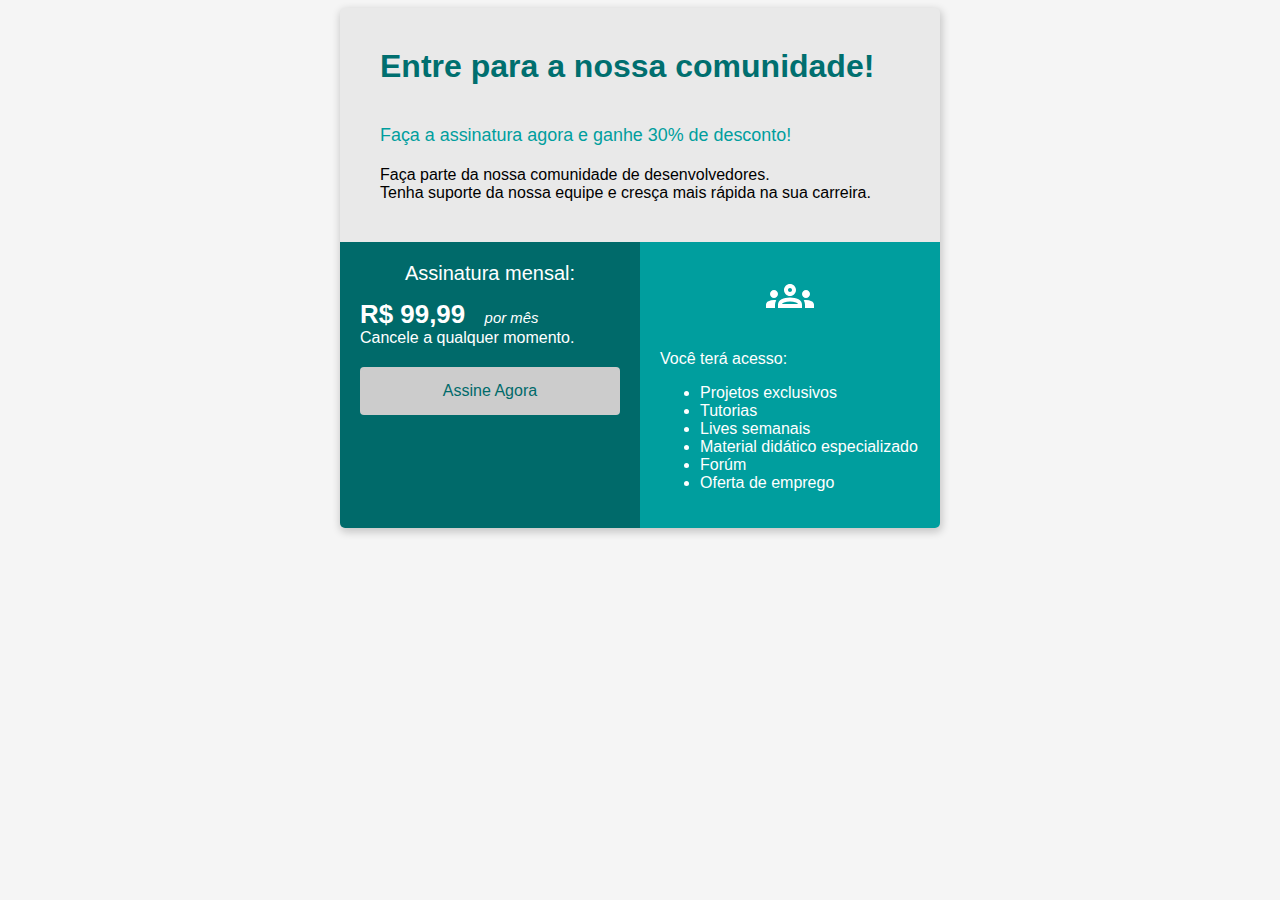
<file: index.html>
<!DOCTYPE html>
<html lang="pt-br">

<head>
    <meta charset="UTF-8">
    <meta http-equiv="X-UA-Compatible" content="IE=edge">
    <meta name="viewport" content="width=, initial-scale=1.0">
    <link rel="stylesheet" href="style.css">
    <title>BootCamp DevJr - Sistema de Assinaturas</title>
</head>

<body>
    <div class="container">
        <div class="header">
            <div class="header-title">
                Entre para a nossa comunidade!
            </div>
        </div>
        <div class="header-subtitle">
            Faça a assinatura agora e ganhe 30% de desconto!
        </div>
        <div class="header-subtitle2">
            Faça parte da nossa comunidade de desenvolvedores.<br>
            Tenha suporte da nossa equipe e cresça mais rápida na sua carreira.
        </div>
        <div class="flex-container">
            <div class="col-1">
                <div class="assinatura-title">
                    Assinatura mensal:
                </div>
                <div>
                    <span class="preco">R$ 99,99</span>
                    <span class="mes">por mês</span>
                </div>
                <div>
                    Cancele a qualquer momento.
                </div>
                <a href="formulario.html">
                    <button>Assine Agora</button>
                </a>
            </div>

            <div class="col-2">
                <div class="group-image">
                    <object data="groups_white_48dp.svg" type="image/svg+xml"></object>
                </div>
                <p>Você terá acesso:</p>
                <ul>
                    <li>Projetos exclusivos</li>
                    <li>Tutorias</li>
                    <li>Lives semanais</li>
                    <li>Material didático especializado</li>
                    <li>Forúm</li>
                    <li>Oferta de emprego</li>
                </ul>
            </div>
        </div>
    </div>
</body>

</html>
</file>
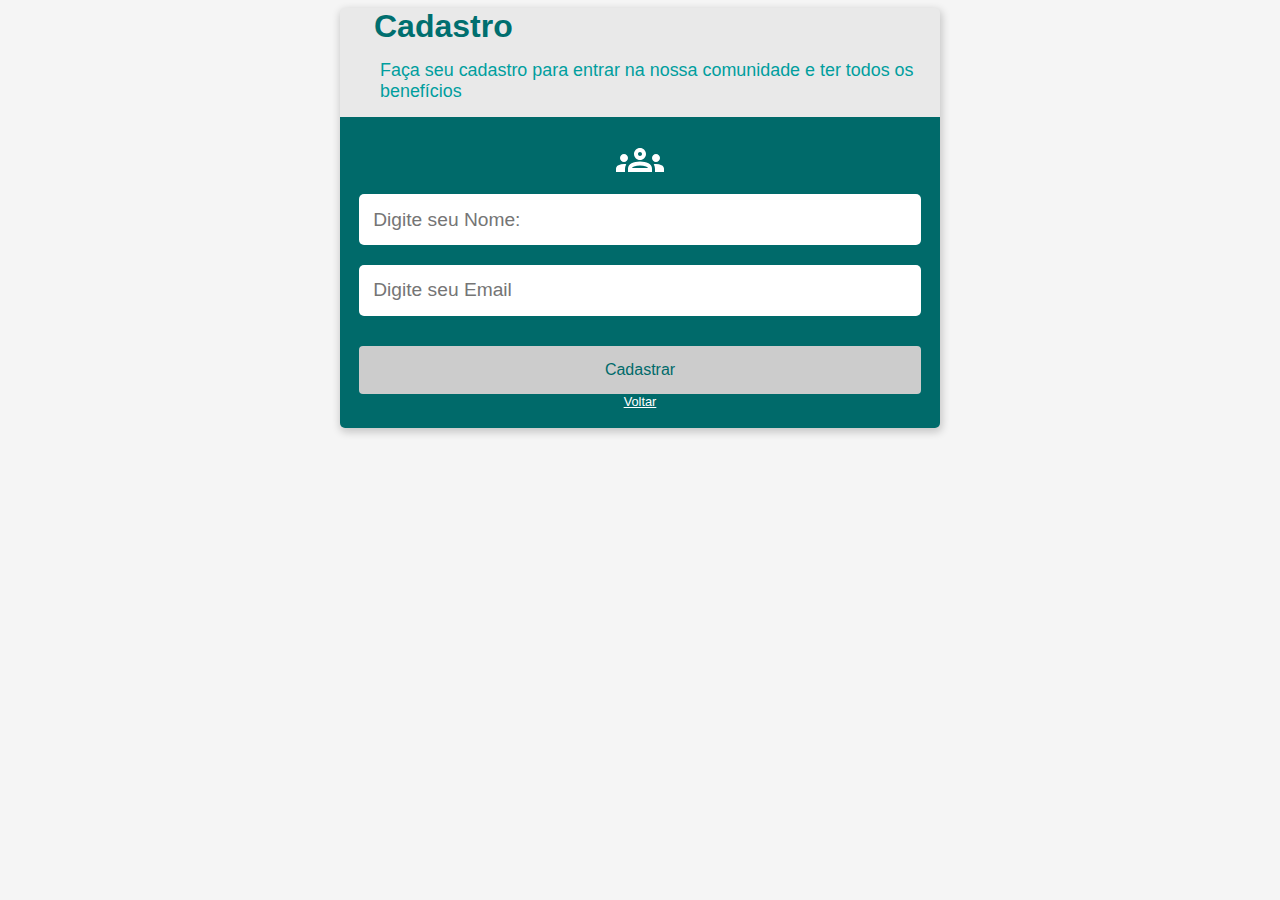
<file: formulario.html>
<!DOCTYPE html>
<html lang="pt-br">

<head>
    <meta charset="UTF-8">
    <meta http-equiv="X-UA-Compatible" content="IE=edge">
    <meta name="viewport" content="width=device-width, initial-scale=1.0">
    <link rel="stylesheet" href="">
    <link rel="stylesheet" href="style.css">
    <title>Formulário</title>
</head>

<body>
    <div class="container">
        <div class="header-1">
            <div class="header-title-1">
                Cadastro
            </div>
            <div class="header-subtitle">
                Faça seu cadastro para entrar na nossa comunidade e ter todos os benefícios
            </div>
        </div>
        <div class="form-register">
            <object data="groups_white_48dp.svg" type="image/svg+xml"></object>
            <input type="text" placeholder="Digite seu Nome:">
            <input type="email" placeholder="Digite seu Email">
            <button>Cadastrar</button>
            <a href="index.html">Voltar</a>
        </div>
    </div>
</body>

</html>
</file>
<file: style.css>
body {
    background-color: #f5f5f5;
    font-family: 'Segoe UI', Tahoma, Geneva, Verdana, sans-serif;
}

input {
    width: 95%;
    height: 22px;
    padding: 0.9rem;
    font-size: 1.2rem;
    border-radius: 5px;
    border: 0;
    margin: 10px;
}

input:focus {
    outline: none;
    box-shadow: 0 0 10px #009E9E;
}

button {
    color: #006A6A;
    background-color: #cccccc;
    width: 100%;
    padding: 15px 32px;
    border-radius: 4px;
    border: none;
    font-size: 1rem;
    margin-top: 20px;
    cursor: pointer;
}

button:hover {
    background-color: #e9e9e9;
}

a {
    color: white;
    font-size: 0.8rem;
}

.container {
    background-color: #e9e9e9;
    margin: auto;
    width: 600px;
    box-shadow: 1px 3px 8px 1px rgb(0, 0, 0, 0.2);
    border-radius: 5px;
    overflow: hidden;
}

.header {
    padding: 2.5rem;
}

.header-1 {
    padding: 0;
}

.header-title-1 {
    color: #006f6f;
    font-size: 32px;
    font-weight: 700;
    padding-left: 34px;
    margin-bottom: 15px;
}

.header-title {
    color: #006f6f;
    font-size: 32px;
    font-weight: 700;
}

.header-subtitle {
    color: #009e9e;
    font-size: 1.12rem;
    font-weight: 500;
    margin-bottom: 15px;
    margin-left: 40px;
}

.header-subtitle2 {
    color: black;
    margin-bottom: 20px;
    margin-left: 40px;
    margin-top: 20px;
    margin-bottom: 40px;
}

.flex-container {
    display: flex;
    justify-content: space-around;
}

.col-1 {
    background-color: #006A6A;
    width: 50%;
    padding: 20px;
    color: #FFF;
}

.col-2 {
    background-color: #009E9E;
    width: 50%;
    padding: 20px;
    color: #FFF;
}

.assinatura-title {
    font-size: 1.25rem;
    text-align: center;
    margin-bottom: 15px;
}

.preco {
    font-size: 1.62rem;
    font-weight: 700;

}

.mes {
    font-size: 0.93rem;
    font-style: italic;
    margin-left: 15px;
}



.group-image {
    text-align: center;
    padding: 10px 20px;
}

.form-register {
    background-color: #006A6A;
    padding: 1.2rem;
    display: flex;
    flex-direction: column;
    align-items: center;
    align-content: space-around;
}



@media screen and (max-width: 620px) {
    html {
        font-size: 14px;

    }

    .flex-container {
        flex-direction: column;
    }

    .col-1,
    .col-2 {
        width: 100%;
        box-sizing: border-box;

    }

    .container {
        width: 95%;
    }

    .header {
        padding: 2.5rem;

    }
}
</file>
